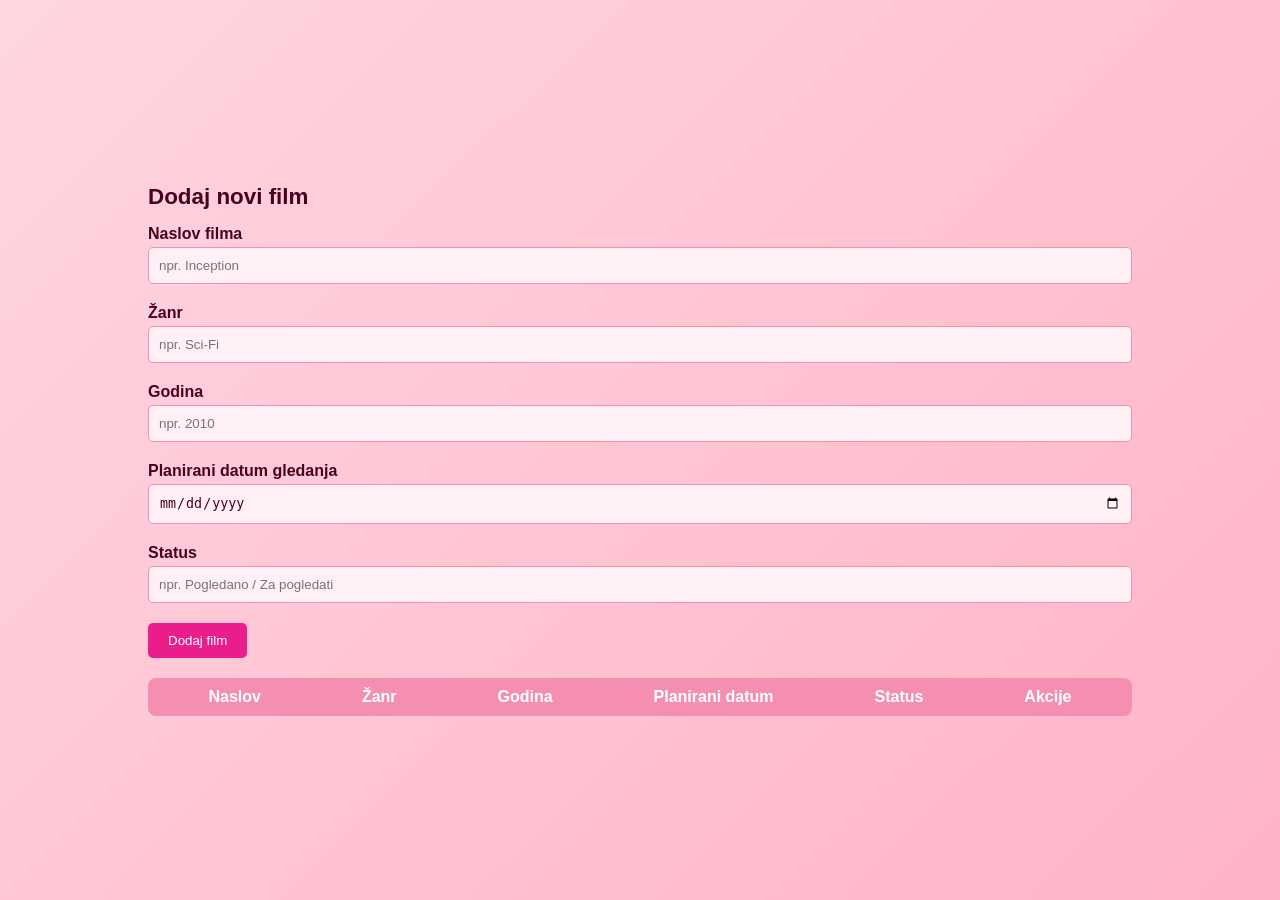
<file: movieapp-v2/index.html>
<html lang="hr">
<meta charset="UTF-8" />
  <head>
    <meta http-equiv="X-UA-Compatible" content="IE=edge" />
    <meta name="viewport" content="width=device-width, initial-scale=1.0" />
    <title>Movie List App</title>
    <link rel="stylesheet" href="movieapp-v2.css" />
  </head>
  <body>

    <section class="container">
      <h2> Dodaj novi film</h2>
      <form id="movie-form">
        <div>
          <label for="title">Naslov filma</label>
          <input type="text" id="title" placeholder="npr. Inception" />
        </div>
        <div>
          <label for="genre"> Žanr</label>
          <input type="text" id="genre" placeholder="npr. Sci-Fi" />
        </div>
        <div>
          <label for="year">Godina</label>
          <input type="number" id="year" placeholder="npr. 2010" />
        </div>
        <div>
          <label for="planned_date">Planirani datum gledanja</label>
          <input type="date" id="planned_date" />
        </div>
        <div>
          <label for="status">Status</label>
          <input type="text" id="status" placeholder="npr. Pogledano / Za pogledati" />
        </div>
        <button type="submit" class="btn">Dodaj film</button>
      </form>

      <section class="table">
        <section class="table-section">
          <div>Naslov</div>
          <div>Žanr</div>
          <div>Godina</div>
          <div>Planirani datum</div>
          <div>Status</div>
          <div>Akcije</div>
        </section>
        <section id="movie-list"></section>
      </section>
    </section>

    <section class="container" id="edit-section" style="display:none;">
      <h3> Uredi film</h3>
      <form id="edit-form">
        <div>
          <label for="edit-title">Naslov filma</label>
          <input type="text" id="edit-title" />
        </div>
        <div>
          <label for="edit-genre">Žanr</label>
          <input type="text" id="edit-genre" />
        </div>
        <div>
          <label for="edit-year">Godina</label>
          <input type="number" id="edit-year" />
        </div>
        <div>
          <label for="edit-planned-date">Planirani datum gledanja</label>
          <input type="date" id="edit-planned-date" />
        </div>
        <div>
          <label for="edit-status">Status</label>
          <input type="text" id="edit-status" />
        </div>
        <button type="submit" class="btn">Spremi izmjene</button>
        <button type="button" class="btn btn-cancel" id="cancel-edit">Odustani</button>
      </form>
    </section>

    <script src="movieapp-v2.js"></script>
  </body>
</html>
</file>
<file: movieapp-v2/movieapp-v2.css>
* {
  padding: 0;
  margin: 0;
  box-sizing: border-box;
}

body {
  background-color: #ffd6e0;
  background: linear-gradient(135deg, #ffd6e0, #ffb3c6);
  display: flex;
  flex-direction: column;
  justify-content: center;
  align-items: center;
  min-height: 100vh;
  font-family: sans-serif;
}

.container {
  width: 80%;
  padding: 20px;
  color: #4a0020;
}

h2 {
  color: #4a0020;
  margin-bottom: 15px;
  font-size: 1.4rem;
}

h3 {
  color: #4a0020 !important;
  margin-bottom: 10px;
}

input {
  width: 100%;
  padding: 10px;
  margin-top: 4px;
  margin-bottom: 20px;
  outline: none;
  border: 1px solid #f48fb1;
  border-radius: 5px;
  background: #fff0f5;
  color: #4a0020;
}

label {
  color: #4a0020;
  font-weight: bold;
}

.table {
  background: #f48fb1;
  width: 100%;
  border-radius: 8px;
  overflow: hidden;
}

.table-section {
  display: flex;
  justify-content: space-around;
  padding: 10px;
  color: white;
  font-weight: bold;
}

#movie-list {
  display: flex;
  flex-direction: column;
  list-style: none;
  overflow: hidden;
  word-wrap: break-word;
  background: #fff0f5;
  color: #4a0020;
}

#movie-list > section {
  display: flex;
  align-items: center;
  text-align: center;
  justify-content: space-around;
  border-bottom: 1px solid #f8bbd0;
  padding: 10px;
}

.btn {
  background: #e91e8c;
  border: none;
  color: #fff;
  margin-bottom: 20px;
  padding: 10px 20px;
  cursor: pointer;
  border-radius: 5px;
}

.btn:hover {
  background: #c2185b;
}

.btn-cancel {
  background: #aaa;
  margin-left: 10px;
}

.btn-cancel:hover {
  background: #888;
}

.btn-edit {
  background: #9c27b0;
  border: none;
  color: white;
  padding: 5px 10px;
  cursor: pointer;
  margin-right: 5px;
  border-radius: 4px;
}

.btn-edit:hover {
  background: #2e1b9a;
}

.btn-delete {
  background: #e53935;
  border: none;
  color: white;
  padding: 5px 10px;
  cursor: pointer;
  border-radius: 4px;
}

.btn-delete:hover {
  background: #b71c1c;
}

.empty-msg {
  text-align: center;
  padding: 20px;
  color: #888;
  font-style: italic;
}
</file>
